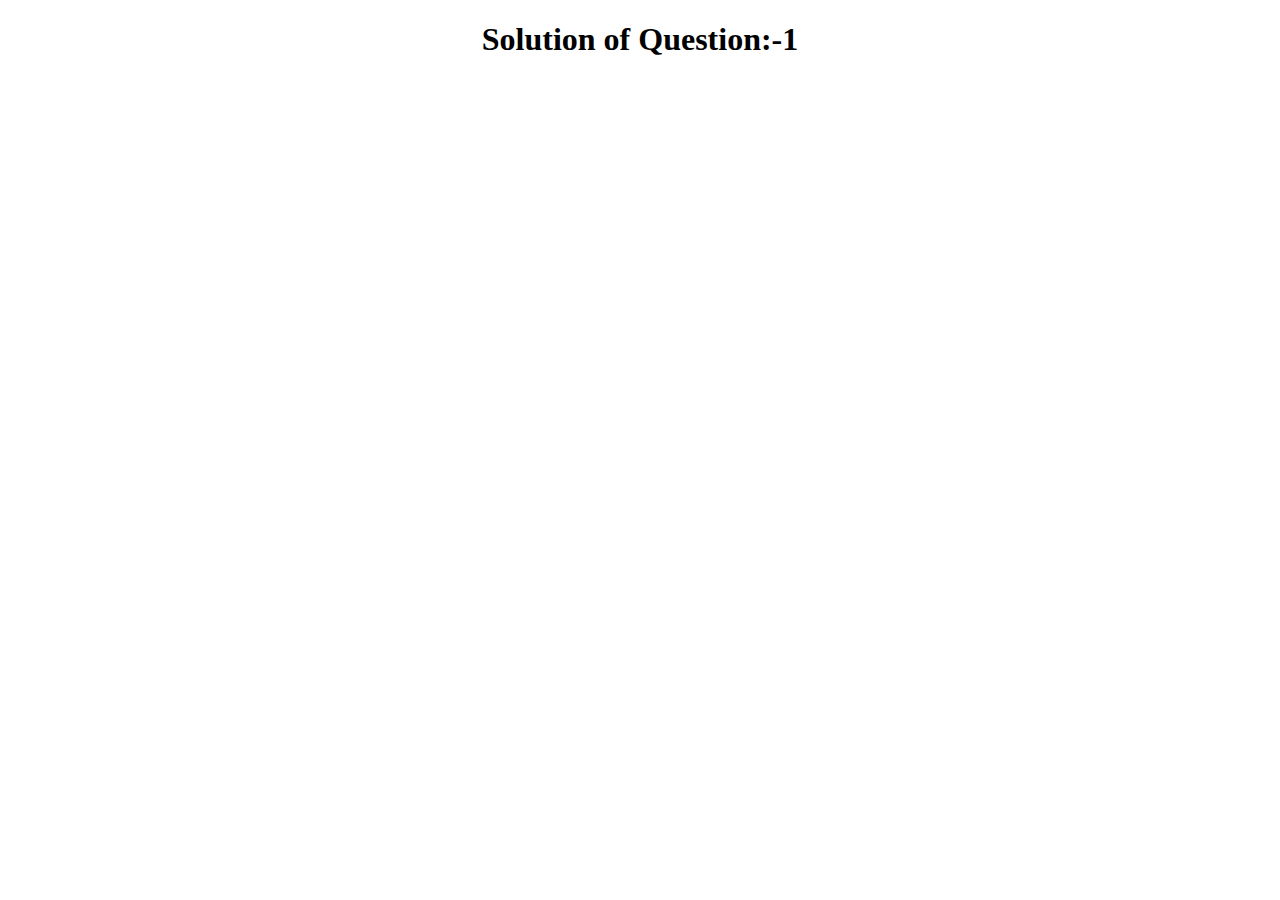
<file: Problem 1/index.html>
<!DOCTYPE html>
<html lang="en">
<head>
    <meta charset="UTF-8">
    <meta http-equiv="X-UA-Compatible" content="IE=edge">
    <meta name="viewport" content="width=device-width, initial-scale=1.0">
    <title>Document</title>
</head>
<body>
    <h1 style="text-align:center;">Solution of Question:-1</h1>
</body>
<script src="question1.js"></script>
</html>
</file>
